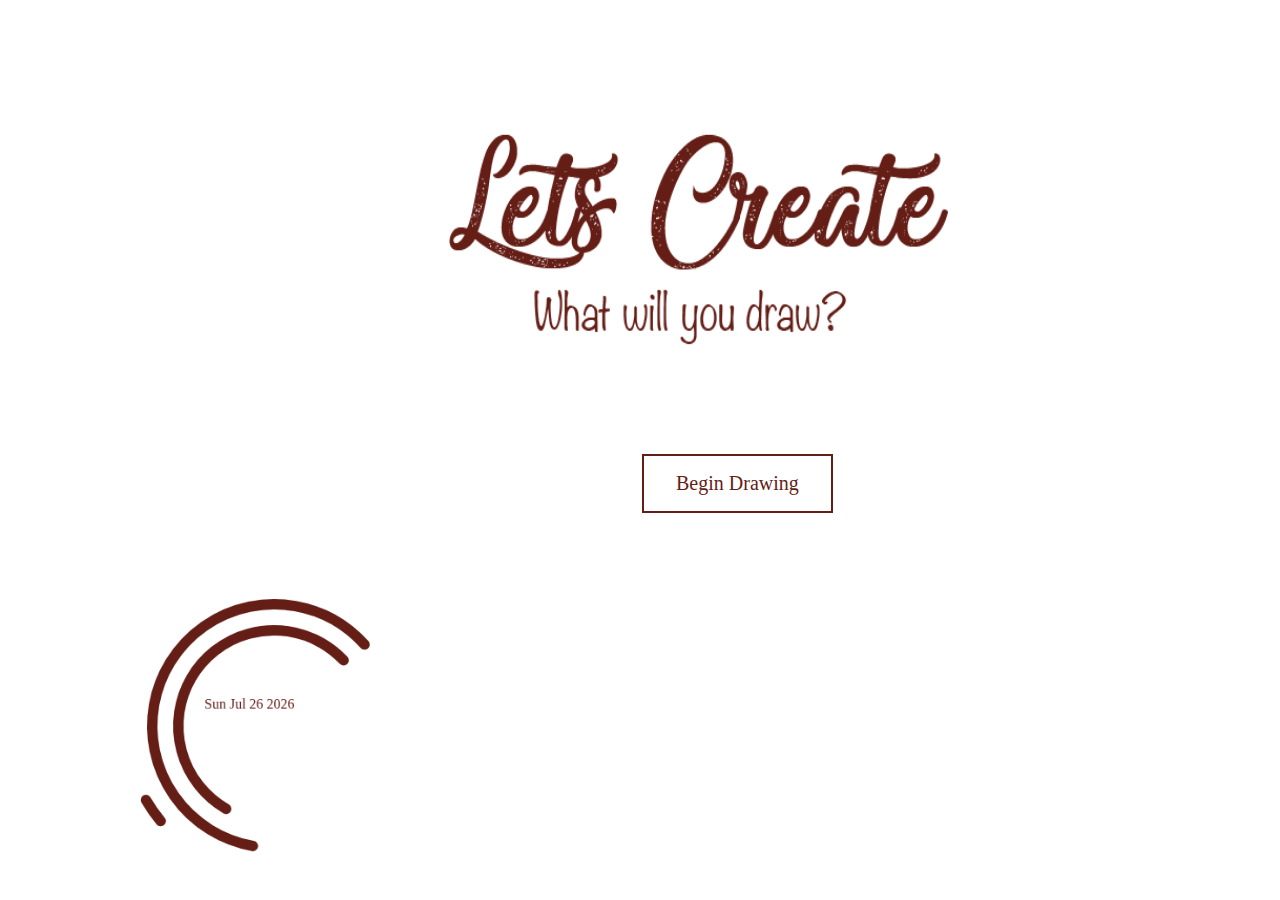
<file: index.html>
<!Doctype html>
<html>
<head>
<meta charset = "utf-8">
<title>Let's Create</title> 
<link rel = "stylesheet" type = "text/css" href = "CSS/style.css">
<script
  src="https://code.jquery.com/jquery-3.4.1.js"
  integrity="sha256-WpOohJOqMqqyKL9FccASB9O0KwACQJpFTUBLTYOVvVU="
  crossorigin="anonymous"></script>
</head>
<!--Start of html-->
<body style = 'margin: 0; display: block;'>
<img src = "lets%20create%20title.png" id = "nameimg">
<a href = "app.html"><button class="btn btn1">Begin Drawing</button></a>
<canvas id = "canvas2" width = "400" height = "400">
Sorry Your Browser does not support Canvas
</canvas>
<!--End of Html-->
    
<script src = "js/splash.js">
</script>
</body>
</html>
</file>
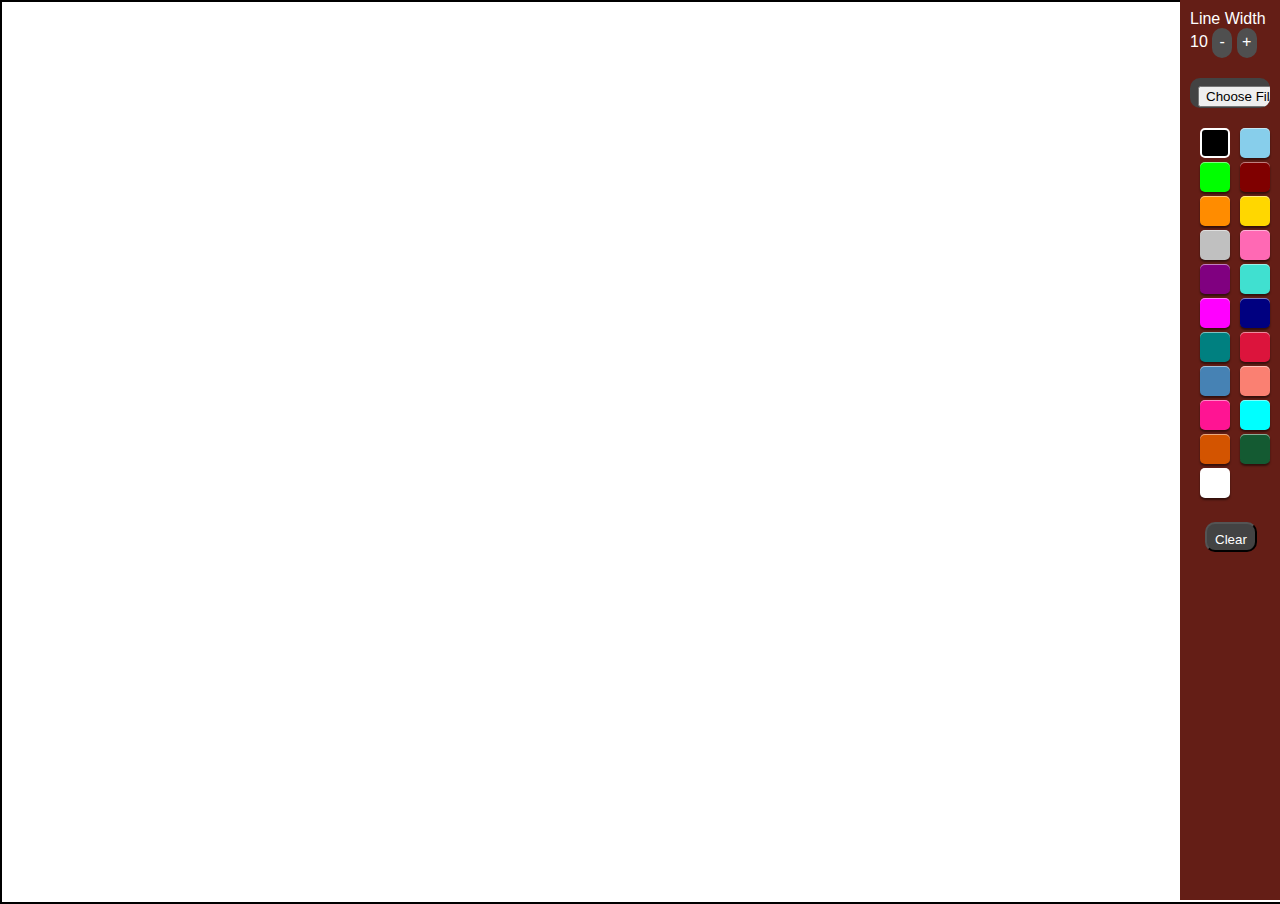
<file: app.html>
<!Doctype html>
<html>
<head>
<meta charset = "utf-8">
<title>Let's Create</title> 
<link rel = "stylesheet" type = "text/css" href = "CSS/style.css">
<script
  src="https://code.jquery.com/jquery-3.4.1.js"
  integrity="sha256-WpOohJOqMqqyKL9FccASB9O0KwACQJpFTUBLTYOVvVU="
  crossorigin="anonymous"></script>
<script src="https://www.dukelearntoprogram.com/course1/common/js/image/SimpleImage.js"></script>
</head>
<!--Start of html-->
<body style = 'margin: 0; display: block;'>
<!--Toolbar which will contain the tools which can be used to allow the user to draw on the canvas-->
<div id = "toolbar">
<!--Controls for line thickness-->
<div id = "line">
    Line Width <span id = "linecontrols">10</span>
    <div id = "decrease" class = "linecontrol">-</div>
    <div id = "increase" class = "linecontrol">+</div>
    </div>
<!--Image upload to the canvas-->
<input id="select" type="file" onchange="uploadImage()">
<!--Change the colour of your brush-->
<div id = "colors">
</div>
<!--allows you to clear the entire canvas-->
<input id = "clear" type = "button" value = "Clear">
    </div>
<canvas id = "canvas" style = "display: block;">
Sorry Your Browser does not support Canvas
</canvas>
<!--End of Html-->
    
<script src = "js/main.js">
</script>
<script>
//upload code which will allow the user to successfully upload an image to the canvas application. Will allow the user to be able to add their own messages to the images within the canvas. 
function uploadImage() {
  var select = document.getElementById("select");
  var img_name = select.value;
  var image = new SimpleImage(select);
  var canvas = document.getElementById("canvas");
  var ctx = canvas.getContext('2d');
  canvas.width = window.innerWidth;
  canvas.height = window.innerHeight;
  image.drawTo(canvas);
} 
</script>
</body>
</html>
</file>
<file: CSS/style.css>
*{
    margin: 0;
    padding: 0;
    box-sizing: border-box;
    font-family: sans-serif;
    
    user-select: none;
    -webkit-user-select: none;
    -moz-user-select: none;
    -ms-user-select: none;
}
#canvas{
    border: 2px solid black; 
    cursor: url('cursor.cur'), crosshair;
/*(Cursor.cc, 2019) is where the reference is from*/
}
/*toolbar appearance*/
#toolbar{
    float: right;
    width: 100px;
    height: 100%;
    padding: 10px;
    position: fixed;
    right: 0;
    background-color:#641E16;
    color: white;
}
/*Line Control to change thickness*/
.linecontrol{
    width: 20px;
    height: 30px;
    background-color: #4f4f4f;
    display: inline-block;
    text-align: center;
    padding: 5px;
    border-radius: 10px;
}
.linecontrol:hover{
    cursor:pointer;
}

/*displays line control on the left*/
#line{
    float: left;
}
/*Color Swatch*/
#colors{
    float:right;
}
.swatch{
    width: 30px;
    height: 30px;
    border-radius: 5px;
    box-shadow: inset 0px 1px 0px rgba(255,255,255,0.5), 0px 2px 2px rgba(0,0,0,0.5);
    display: inline-block;
    margin-left: 10px;
}
.swatch.active{
    border: 2px solid white;
    box-shadow: inset 0px 1px 2px rgba(0,0,0,0.5);
}
.swatch:hover{
    cursor:pointer;
}
/*Clear the drawing*/
#clear{
    float:center;
    margin-top: 20px;
    margin-left: 15px;
    border-radius: 10px;
    height: 30px;
    padding: 8px;
    color:white;
    background-color: #434343;
}
#clear:hover{
    background-color: #818181;
    cursor: pointer;
}
/*open image*/
#select{
    float:left;
    margin-left: 0px;
    margin-top: 20px;
    margin-bottom: 20px;
    border-radius: 10px;
    height: 30px;
    width: 80px;
    padding: 8px;
    color:white;
    background-color: #434343;
}
#select:hover{
    background-color: #818181;
    cursor: pointer;
}
/*the file will be hidden as there is no file*/
#file {
    visibility: hidden; }
/*pencil and pen*/
#draw-tools{
    float:left;
    margin-left: 20px;
    border-radius: 10px;
    height: 10px;
    padding: 8px;
    color:white;
}
#draw-tools span{
    cursor:pointer;
    display: inline-block;
    height: 30px;
    border-radius: 10px;
    padding: 8px;
}

#draw-tools span:hover{
    background-color: #818181;
    height: 30px;
    border-radius: 10px;
    padding: 8px;
}
/*Menu Page*/
@import url('https://fonts.googleapis.com/css?family=Lobster&display=swap');
/*button on menu*/
.btn {
  padding: 16px 32px;
  text-align: center;
  display: inline-block;
  font-family: 'Lobster', cursive;
  font-size: 20px;
  margin: 4px 2px;
  position: absolute;
  top: 50%;
  left: 50%;
  transition-duration: 0.4s;
  cursor: pointer;
}
.btn1 {
  background-color: white; 
  color: #641E16; 
  border: 2px solid #641E16;
}

.btn1:hover {
  background-color: #641E16;
  color: white;
}
/*canvas position*/
#canvas2{
    float: right;
    position: absolute;
    bottom: 0;
    width: 35%;
    padding-left: 100px;
}
/*Application Name*/
#nameimg{
    position: fixed;
    left: 35%;
    top: 100px;
    width: 500px;
    height: 250px;
    
}
</file>
